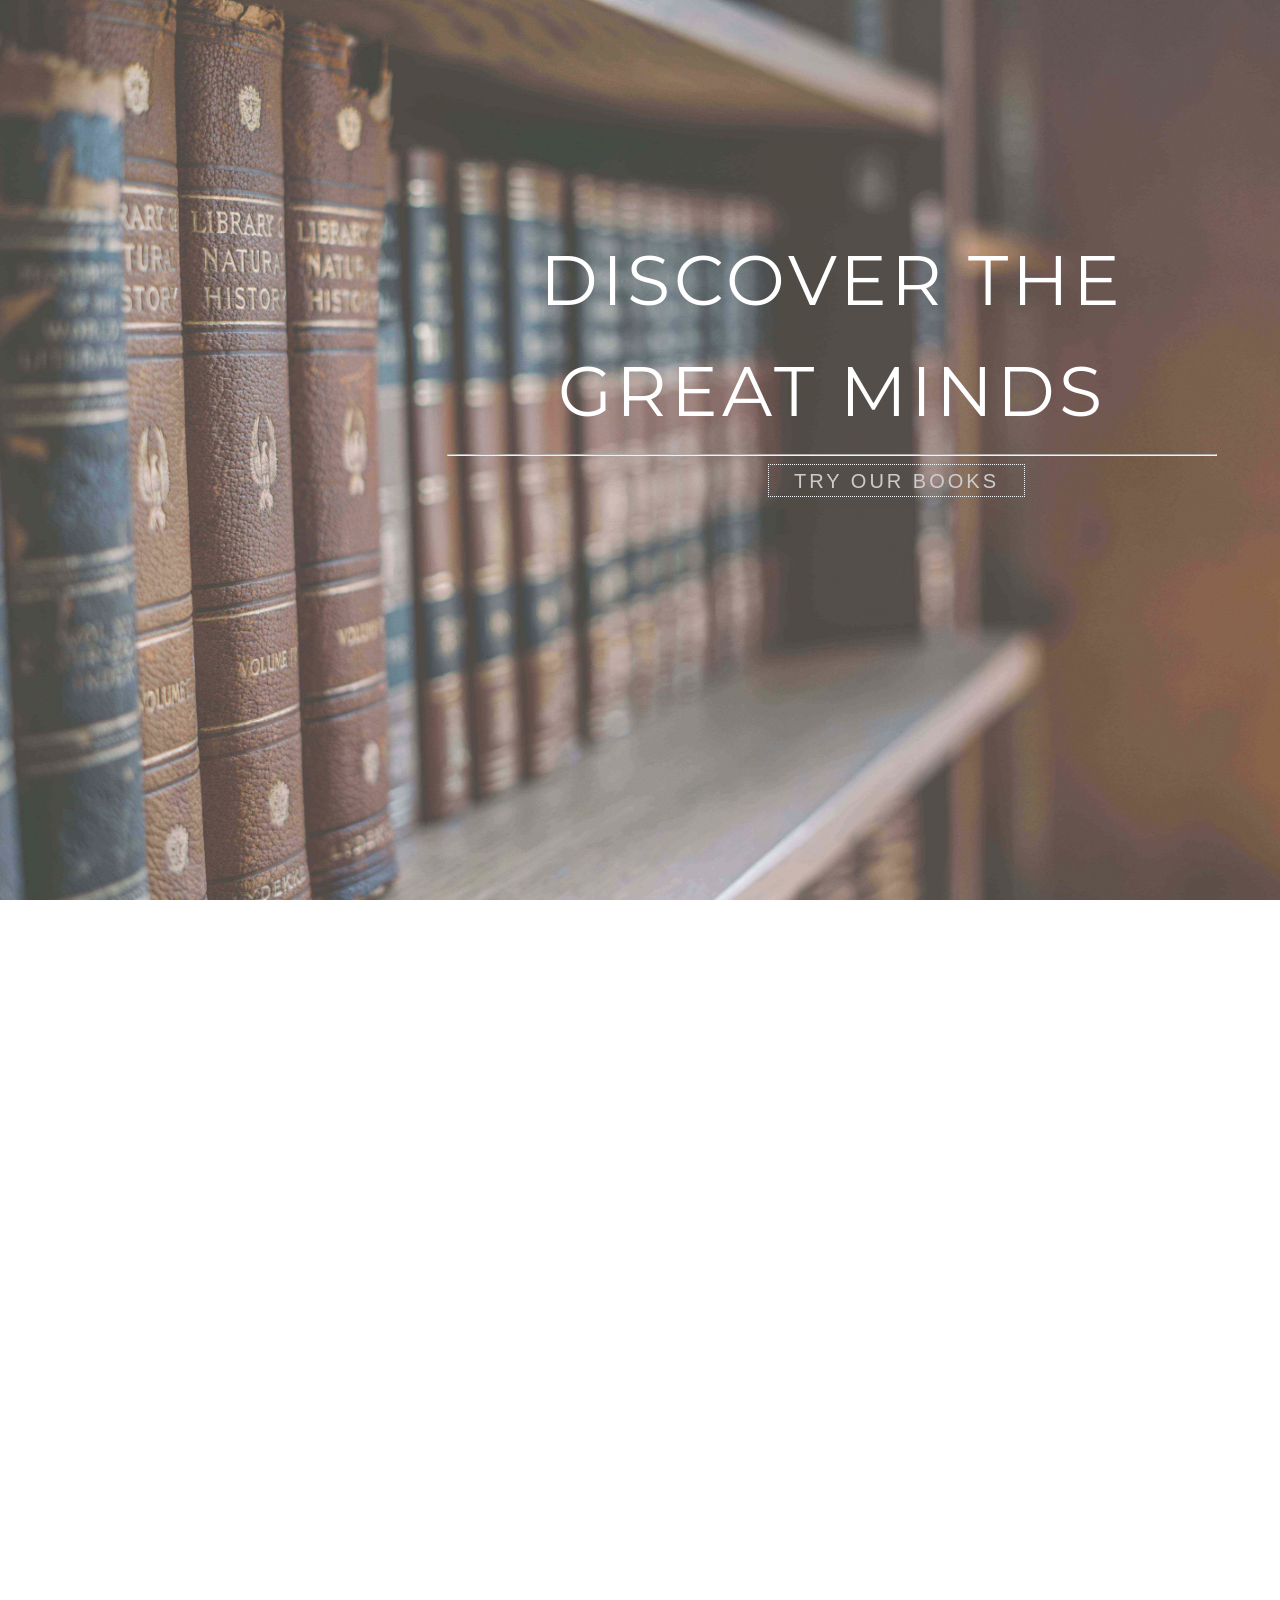
<file: index.html>
<!DOCTYPE html>
<html lang="en">
  <head>
    <meta charset="UTF-8" />
    <meta http-equiv="X-UA-Compatible" content="IE=edge" />
    <meta name="viewport" content="width=device-width, initial-scale=1.0" />
    <link rel="stylesheet" href="./styles/normalize.css" />
    <link rel="stylesheet" href="./styles/delivery.css" />
    <link rel="icon" href="./images/pngegg.png" type="image/x-icon" />
    <title>Estate Books</title>
  </head>
  <body>
    <script src="./index.js"></script>
  </body>
</html>
</file>
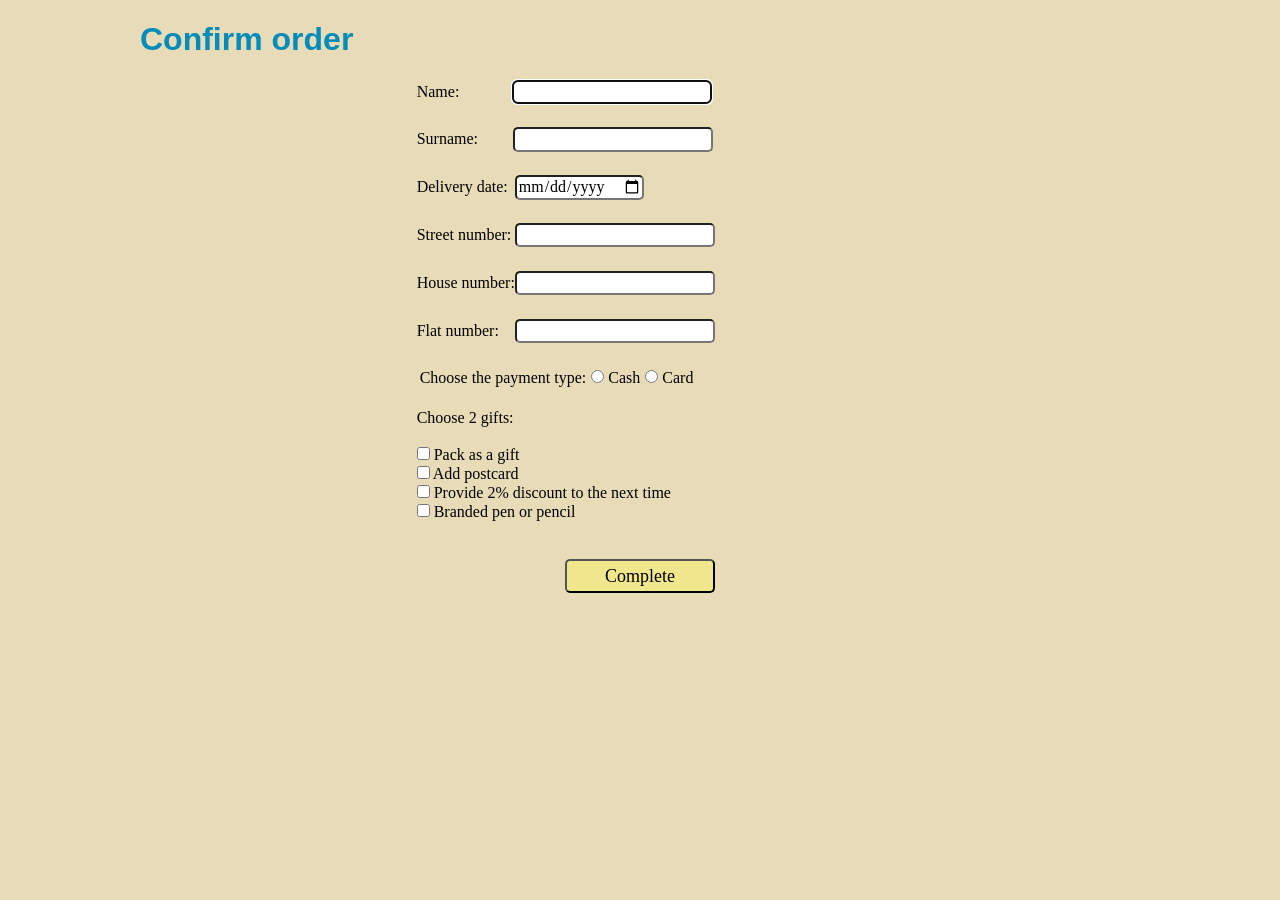
<file: OrderForm.html>
<!DOCTYPE html>
<html lang="en">
  <head>
    <meta charset="UTF-8" />
    <meta http-equiv="X-UA-Compatible" content="IE=edge" />
    <meta name="viewport" content="width=device-width, initial-scale=1.0" />
    <link rel="stylesheet" href="./styles/normalize.css" />
    <link rel="stylesheet" href="./styles/order.css" />
    <link rel="icon" href="./images/pngegg.png" type="image/x-icon" />
    <title>Confirm Order</title>
  </head>
  <body>
    <header>
      <h1>Confirm order</h1>
    </header>
    <main>
      <div class="pop-up" id="popM">
        <h2>The order created!</h2>
        <hr />
        <p id="address-summary"></p>
        <br />
        <p id="customer-summary"></p>
        <br />
        <br />
        <button id="close-btn">close</button>
      </div>
      <form id="myForm" action="#">
        <div class="name-container">
          <label for="">Name:</label>
          <div class="input-name">
            <input type="text" id="field_name" name="" />
            <p id="warn-pop-up-name" class="warn-pop">* The field is invalid</p>
          </div>
        </div>
        <br />
        <div class="name-container">
          <label for="">Surname:</label>
          <div class="input-surname">
            <input type="text" id="field_surname" name="" />
            <p id="warn-pop-up-surname" class="warn-pop">
              * The field is invalid
            </p>
          </div>
        </div>
        <br />
        <div class="name-container">
          <label for="">Delivery date:</label>
          <div class="input-date">
            <input type="date" id="field_date" name="" />
            <p id="warn-pop-up-date" class="warn-pop">* The field is invalid</p>
          </div>
        </div>
        <br />
        <div class="name-container">
          <label for="">Street number:</label>
          <div class="input-street">
            <input type="text" id="field_street" name="" />
            <p id="warn-pop-up-street" class="warn-pop">
              * The field is invalid
            </p>
          </div>
        </div>
        <br />
        <div class="name-container">
          <label for="">House number:</label>
          <div class="input-house">
            <input type="text" id="field_house" name="" />
            <p id="warn-pop-up-house" class="warn-pop">
              * The field is invalid
            </p>
          </div>
        </div>
        <br />
        <div class="name-container">
          <label for="">Flat number:</label>
          <div class="input-flat">
            <input type="text" id="field_flat" name="" />
            <p id="warn-pop-up-flat" class="warn-pop">* The field is invalid</p>
          </div>
        </div>
        <br />
        <div class="name-container special-border">
          Choose the payment type:<br />
          <br />
          <div
            id="field_payment"
            tabindex="0"
            style="
              display: flex;
              align-items: flex-start;
              justify-content: flex-start;
            "
          >
            <label>
              <input
                type="radio"
                name="cash"
                value="cash"
                id="cash-radio"
                style="margin-left: 5px"
              />
              Cash </label
            ><br />
            <label>
              <input
                style="margin-left: 5px"
                type="radio"
                name="card"
                value="card"
                id="card-radio"
              />
              Card
            </label>
          </div>
          <p id="warn-pop-up-payment" class="warn-pop">
            * The field is invalid
          </p>
        </div>
        <div>
          Choose 2 gifts:<br />
          <br />
          <label>
            <input
              type="checkbox"
              name="pack"
              value="pack"
              id="check-pack"
              class="check"
            />
            Pack as a gift </label
          ><br />
          <label>
            <input
              type="checkbox"
              name="postcard"
              value="postcard"
              id="check-postcard"
              class="check"
            />
            Add postcard
          </label>
          <br />
          <label>
            <input
              type="checkbox"
              name="discount"
              value="discount"
              id="check-discount-radio"
              class="check"
            />
            Provide 2% discount to the next time </label
          ><br />
          <label>
            <input
              type="checkbox"
              name="pen"
              value="pen"
              id="check-pen"
              class="check"
            />
            Branded pen or pencil
          </label>
        </div>
        <br />
        <br />
        <div class="submit-btn-container">
          <input
            type="submit"
            id="btn-submit"
            name="complete"
            value="Complete"
            class="submit-btn"
          />
        </div>
      </form>
    </main>
    <script src="./order.js"></script>
  </body>
</html>
</file>
<file: styles/delivery.css>
@import url('https://fonts.googleapis.com/css2?family=Montserrat&display=swap');

/* STARTUP SCREEN */

body,html {
  height: 100%;
  margin: 0;
  /* font: 400 15px/1.8 "Lato", sans-serif; */
  /* font-family: "Lato",sans-serif;
  color: #777; */
  overflow-x: hidden; 
  scroll-behavior: smooth;
}

.bgimg-1 {
position: relative;
opacity: 0.8;
background-position: center;
background-repeat: no-repeat;
background-size: cover;
  background-image: url("../images/library_11zon_11zon.jpg");
  height: 100%;
}
.caption {
  position: absolute;
  left: 15%;
  top: 25%;
  width: 100%;
  text-align: center;
  color: #000;
}

.caption span.border {
  background-color: #111;
  background-color: transparent;
  color: #fff;
  padding: 18px;
  letter-spacing: 10px;
  letter-spacing: 8px;
  letter-spacing: 5px;
  letter-spacing: 4px;
  text-transform: uppercase;
  /* font: 50px "Lato", sans-serif; */
  font-family: "Lato",sans-serif;
  font-size: 50px;
  font-size: 60px;
  font-size: 70px;
  line-height: 178%;
  line-height: 158%;
  font-family: 'Montserrat', sans-serif;
  
  /* font-weight: 300; */

}



.btn {
  letter-spacing: 5px;
  letter-spacing: 3px;
  text-transform: uppercase;
  font: 20px "Lato", sans-serif;
  font-style:normal;
  color: #0a0a0a;
  color: black;
  /* font-weight: bold; */
  /* color: #f2f2f2; */
  /* color: #e8dcb8; */

  color: silver;
  background-color: sandybrown;
  background-color: goldenrod;
  background-color: transparent;
  /* background-color: rgba(24, 24, 24, 0.6); */
  border: 1px dotted whitesmoke ;
  width: fit-content;
  position: absolute;
  padding: 10px 250px 10px 100px;
  padding: 10px 600px 10px 100px;
  padding: 10px 100px 10px 100px;
  text-align: start;
  padding: 5px 25px 3px 25px;
  left: 50%;
  left: 45%;
  top: 100%;
  /* border: none; */
  cursor: pointer;
}

.btn:hover {
  background-color: rgba(24, 24, 24, 0.3);
  transition-duration: 0.25s;
  transition-delay: 0.15s;
  
  color: #ffffff;
}
.hr2 {
  width: 60%;
  left: 70%;
  top: 50%;
  color: #fff;
}


/* .cart-content{
  height: 500px;
  width: 200px;
} */

/* DELIVERY FORM */




body{
    background-color: white;
}
header{
  /* position: absolute; */
  margin-top: 50px;
}


#heading{
    /* display:inline-flex !important; */
    color: antiquewhite;
    color: #008cba;
}
.container{
    margin-left: 30px;
    margin-right: 30px;
    margin-top: 100px;
    margin-bottom: 100px;
    background-color: white;
    display: grid;
    grid-template-columns: repeat(5, 1fr);
    row-gap: 5rem;
    /* column-gap: 2rem; */
}


.wrapper{
    margin: 0 auto;
    display: flex;
    /* flex-direction: column; */
    /* align-items: flex-end; */
    justify-content: space-evenly;
    /* justify-content: center; */
    /* justify-content: space-between; */
    /* justify-content: space-around; */
    
}

.card{
   
    display: flex;
    flex-direction: column;
    /* justify-content: center; */
    align-items:center;
    width: 240px;
    height: 420px;
    background-color: #f5f5f5;
    position: relative;
}

.overlay {
    position: absolute;
    bottom: 0;
    /* top: 90%; */
    /* left: 10%; */
    right: 0;
    background-color: #008cba;
    background-color: #f5f5f5;
    /* background-color: yellow; */
    overflow: hidden;
    /* width:200px; */
    width: 100%;
    height: 0;
    transition: 0.25s ease;
    /* display: flex;
    flex-direction: column;
    justify-content: center;
    align-items: center; */
  }

  .card:hover .overlay {
    height: 50%;
  }

  .text {
    display: flex;
    flex-direction: column;
    align-items: flex-start;
    color: black;
    font-size: 20px;
    position: absolute;
    top: 50%;
    left: 45%;
    -webkit-transform: translate(-50%, -50%);
    -ms-transform: translate(-50%, -50%);
    transform: translate(-50%, -50%);
    /* text-align: center; */
  }

img{
    margin-top: 20px;
    width: 190px;
    height: 249px;
}

.info{
display: flex;
flex-direction: column;
margin: 20px 0 0 5px;
}
.title{
    /* color: darkgray;
    font-family: 'Lucida Sans', 'Lucida Sans Regular', 'Lucida Grande', 'Lucida Sans Unicode', Geneva, Verdana, sans-serif;
    font-size: 15px;
    margin: 0;
    padding: 0; */
    font-size: 15px;
    /* margin: 0; */
    /* padding: 0; */
    font-family: 'Segoe UI', Tahoma, Geneva, Verdana, sans-serif;
    line-height: 125%;
    color: gray;
    height: 40px;

}

.author{
    margin: 0;
    padding: 0;
    font-size: 12px;
    font-family: 'Gill Sans', 'Gill Sans MT', Calibri, 'Trebuchet MS', sans-serif;
    color: darkgray;
}
.price{
     color: rgb(170, 40, 57);
     font-family:'Segoe UI', Tahoma, Geneva, Verdana, sans-serif;
    margin-top: 5px;
    padding: 0;
    font-weight: 500;
    font-size: 18px;
}


.slide-up-price{
  color: rgb(170, 40, 57);
  font-family:'Segoe UI', Tahoma, Geneva, Verdana, sans-serif;
  /* color: green; */
  font-weight: 500;
  font-size: 15px;
  margin-bottom: 1px;
}
.slide-up-title{
  /* color: red; */
  font-size: 12px;
  font-family: 'Segoe UI', Tahoma, Geneva, Verdana, sans-serif;
  line-height: 125%;
  color: gray;
  height: 40px;
  margin-bottom: 1px;
  /* width: 150px; */

}
.slide-up-author{
  /* color: blue; */
  font-size: 12px;
  font-family: 'Gill Sans', 'Gill Sans MT', Calibri, 'Trebuchet MS', sans-serif;
  color: darkgray;
  font-weight: 500;
    margin-bottom: -2px;
}

header{
    display: flex;
}
h1{
    margin-left: 40px;
    color: #008cba;
    font-family: Georgia, 'Times New Roman', Times, serif;
    font-family:Verdana, Geneva, Tahoma, sans-serif;
    font-family:'Gill Sans', 'Gill Sans MT', Calibri, 'Trebuchet MS', sans-serif;

}
.profile_photo{
    float: right;
    background-color: blue;


}

.tinyImg{
    position: absolute;
    top: 5px;
    right: 50px;
    width: 50px;
    height: 46px;
}


.topnav {
    overflow: hidden;
    background-color: #e9e9e9;
    background-color: skyblue;
    /* position: absolute; */
    /* display: flex; */
    /* flex-direction: column; */
    /* justify-content: center; */
    /* align-items: flex-end; */
    top: 100px;
    right: 280px;
    width: 455px;
    height: 40px;
    border-radius: 5px;

  }
  
  .topnav .search-container {
      /* background-color: red; */
    float: right;
    width: 450px;
  }
  
  .topnav input[type=text] {
    padding: 5px;
    padding-left: 20px;
    margin: 5px 8px 0 0;
    font-size: 17px;
    border: none;
    width: 365px;
    border-radius: 5px;
  }
  
  .topnav .search-container button {
    /* float: right; */
    /* padding: 6px 10px; */
    margin: 4px 0 0 5px;
    /* margin-right: 16px; */
    /* background: #ddd; */
    background: skyblue;
    /* font-size: 20px; */
    font-family: Tahoma, sans-serif;
    font-style: normal;
    font-weight: 500;
    border: none;
    cursor: pointer;
    color: white;
  }
  
  .topnav .search-container button:hover {
    background: #ccc;
  }

  .loupe-img{
    /* background-color: aqua; */
    position: absolute;
    top: 87px;
    right: 200px;
    width: 25px;
    height:25px;
  }

  /* hr{
      width: 90%;
    border-top: 1px solid #008cba;
    border-top: 1px solid skyblue;
  } */


  .btn-add-2-basket{
    width: fit-content;
    /* width: 140px; */
    display: flex;
    display: inline-flex;
    align-items: center; 
    align-self: flex-end;
    color: #3a8fd9;
    border: 1px solid #3a8fd9;
    /* padding: 0 10px 0 10px; */
    margin: 10px 0 0 10px;
    /* text-align:end; */
    border-radius: 3px;
    cursor: pointer;
    font-size: 15px;
  }

  .btn-add-2-basket-text-node{
    font-size: 12px;
  }

  .ShowMoretext-text-node{
    font-size: 12px;
    margin-left: 10px;
  }

  .tiny-img{
    height: 25px;
    width: 25px;
    margin:0;
    padding: 0;
  }
  .tiny-img2{

    height: 25px;
    width: 25px;
    margin:0;
    padding: 0;
  }
  .grand-cart-container{
    /* background-color: purple; */
    position: relative;
    width: 170px;
    top: 10px;
    left: 50%;
    z-index: 7;
}

.btn-ToggleCart-img{
height: 50px;
width: 50px;
margin-bottom: 22px;
}
.btn-ToggleCart{
  font-family: 'Segoe UI', Tahoma, Geneva, Verdana, sans-serif;
  font-weight: bolder;
  background-color: transparent;
  position: absolute; 
  top: 5%; 
  left: 1%; 
  width: 150px;
  height:50px;
  /* width: fit-content; */
  display: flex;
  /* display: inline-flex; */
  justify-content: space-evenly;
  align-items: center; 
  /* align-self: flex-end; */
  color: grey;
  border: 1px solid #3a8fd9;
  /* padding: 0 10px 0 10px; */
  margin: 10px 0 0 10px;
  padding-left: 10px;
  /* text-align:end; */
  border-radius: 3px;
  cursor: pointer;
  font-size: 15px;
}
.item-count-text{
  position: relative;
  background-color: #0a0a0a;
  right: 15%;
  bottom:25%;
  /* padding: 5px; */
  width:15px;
  height: 15px;
  border-radius: 10px;
  color: white;
  font-weight: bolder;
  text-align: center;
  line-height: 130%;
  font-weight: bold;
  font-size: 12px;
}
.drag-here-msg{
  text-transform: uppercase;
  color: gray;
  font-weight: 500;
  position: absolute;
  top: 15%;
  left:20%
}
.cart-container{
  position: absolute; 
  top: 25%; 
  left: 0; 
  width: 350px;
}



.elm-img{
  width: 70px;
  height: 100px;
  margin: 5px 10px 5px 10px;
}


.elm-p{
  margin: 5px 10px 5px 0;
}
.elm-t{
  margin: 0 10px 0 10px;
  width: 150px;
}
.elm-a{
  margin: 0 10px 0 10px;
  width: 110px;
  /* background-color: rgb(182, 110, 110); */
}


.btn-x{
  margin: 0px 9px 0px 9px;
}


.cart-content{
  background-color: red; 
  margin-top: 50px; 
  position:relative;
  min-height: 200px; 
  
  padding: 5px;
  background-color: #eee;
  left: 0;
  top: 11%;
  width: 340px;
  height: auto;
  max-height: 70%;
  font-size: 14px;
  z-index: 10;
  overflow: hidden;
}

.baby-cart-content{
  margin-bottom: 50px; 
  position:relative;
  display: flex;
  height: auto;   
  padding: 5px;
  background-color: #eee;
  right: 4%;
  top: 11%;
  width: 340px;
  height: auto;
  max-height: 70%;
  font-size: 14px;
  z-index: 10;
  overflow: hidden;
}

ul{
  display: flex;
  justify-content: space-between;
}

ul > li{
  list-style: none;
  /* display: inline; */
  /* margin: 0 65px 0 5px; */
  margin: 0 75px 0 0;
}

.detailed-information-container{
  position: relative;
}
.detailed-information{
  display: none;
  position: fixed;
  width: 350px;
  z-index: 7;

  width: 400px;
  height: 200px;
  background-color:#e8dcB8;
  padding: 10px;
  font-family:'Lucida Sans', 'Lucida Sans Regular', 'Lucida Grande', 'Lucida Sans Unicode', Geneva, Verdana, sans-serif;
  font-family:'Segoe UI', Tahoma, Geneva, Verdana, sans-serif;

  /* position: absolute; */
  top: 30%;
  left: 35%;
}


.btn-info-x{
  position: absolute;
  top:0;
  right:0;
}

.grand-order-container{
  position:absolute; 
  left: 20%;
  bottom:32px
}



.thumbnail-image{
  border: lightgray 1px solid;
}
/* order content */



/* old-one */
/* .order-content{
  display: none;
  position: fixed;
  width: 350px;
  z-index: 7;
  width: 400px;
  height: 400px;
  background-color: gray;
  top: 30%;
  left: 35%;
} */
</file>
<file: styles/order.css>
body{
    background-color: #e8dcB8;

}


.input-name{
  display: flex;
   margin-left: 53px;
  }
.input-surname{
  display: flex;
    margin-left: 35px;
  }
.input-date{
  display: flex;
    margin-left: 7px;
  }
.input-street{
  display: flex;
    margin-left: 4px;
  }
.input-house{
  display: flex;
    margin-left: 0;
  }
.input-flat{
  display: flex;
    margin-left: 16px;
  }
  
  .order-content{
     
    width: 500px;
    height: 500px;
    background-color: gray;
    border-radius: 5px;
    background-image:  url("../images/old-paper.jpg");
  }

  h1{
    margin-left: 140px;
    color: #008cba;
    font-family: Georgia, 'Times New Roman', Times, serif;
    font-family:Verdana, Geneva, Tahoma, sans-serif;
    font-family:'Gill Sans', 'Gill Sans MT', Calibri, 'Trebuchet MS', sans-serif;

}

main{
    display: flex;
    justify-content: center;
}


input{
    border-radius: 5px;
    margin-bottom: 5px;
}


.pop-up{
    display: none;
    position: fixed;
    width: 700px;
    height: 550px;
    background-color:#b9b29a;
    top:10%;
    left: 30%;
    align-content: center;
    text-align: center;

}

#address-summary{
  font-size: 22px;
}

#customer-summary{
  font-size: 22px;
}

#close-btn{
  top: 150px;
  left: 50%;
}

.name-container{
  display: inline-flex;
  align-items:center;
  padding:0;
}


.warn-pop{
visibility:hidden;
 background-color: ghostwhite;
 color:red;
}




/* CSS imported */

*{
  box-sizing: border-box;
}

.invalid {
  outline: none;
  border:  2px solid red;
}


.valid {
  outline: none;
  border: 2px solid black;
}


.warn-pop-date{
  /* position: absolute; */
  left: 14%;
  /* bottom: -10px; */
  top: 21px;
  /* display: none; */
 background-color: ghostwhite;
 color:red;
}

.input-div-cont{
  display: flex;
}


form{
  display: flex;
  flex-direction: column;
  /* align-items: center; */
  justify-content: center;
}


.name-container{
  /* background-color: black; */
  display: inline-flex;
  align-items:baseline;
  /* padding:0; */
}

p{
  margin: 0  0 0 15px;
}

.special-border{
  border: solid 3px #e8dcb8;
  display: flex;
}

.submit-btn-container{
  display: flex;
  /* align-items: center; */
  justify-content: center;
}

.submit-btn{
  cursor: not-allowed;
  background-color: khaki;
  font-size: 18px;
    width: 150px;
    padding: 5px;
    /* cursor: not-allowed !important; */
}


.submit-btn:disabled {
  cursor: not-allowed !important;
 
}
</file>
